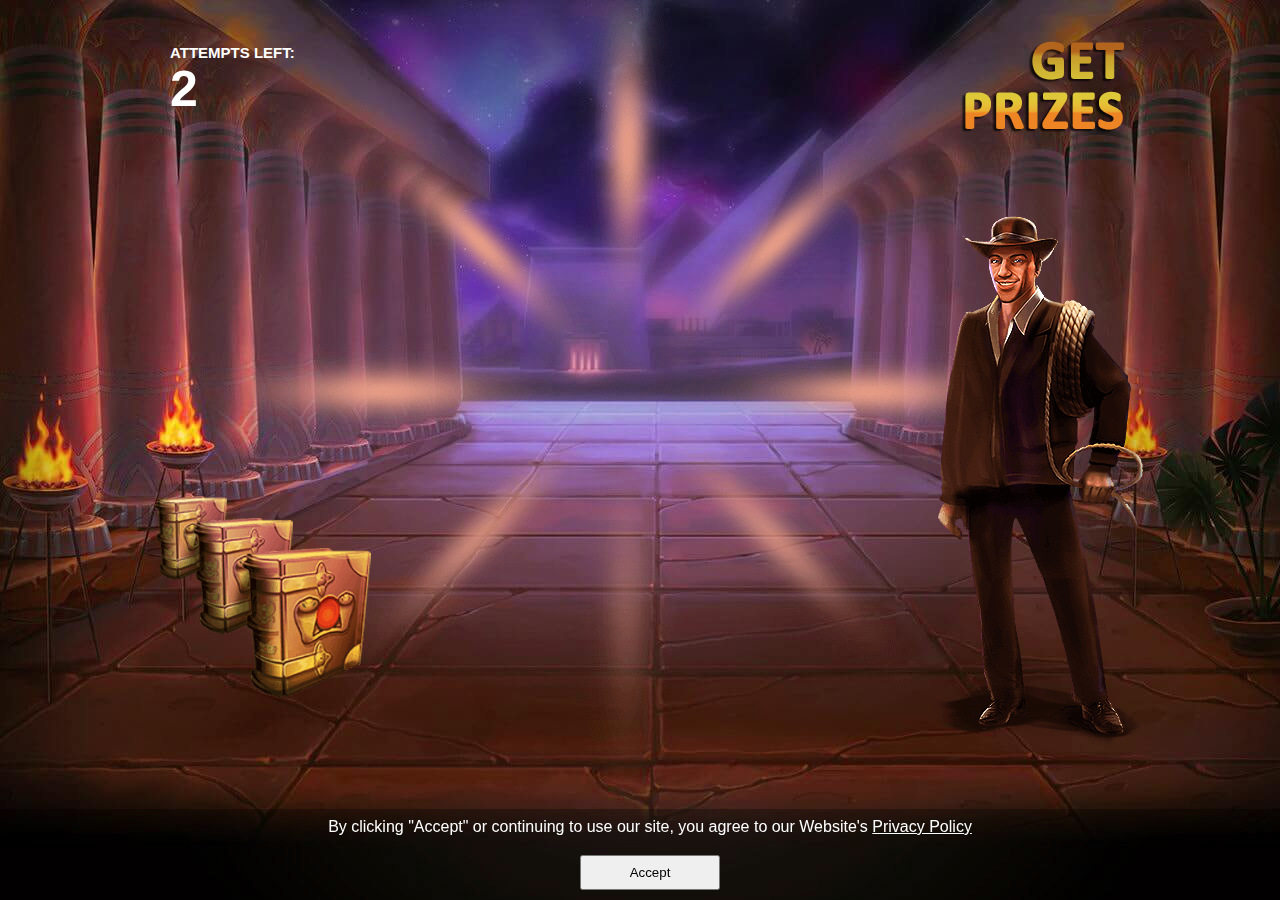
<file: index.html>
<!DOCTYPE html>
<html lang="de"><head><meta http-equiv="Content-Type" content="text/html; charset=UTF-8">
    <meta name="viewport" content="width=device-width, initial-scale=1.0">
    <title></title>
    <link rel="stylesheet" href="assets/icona.css">


<!--    {snippet:aw_gtag}-->
<!--    {snippet:aw_conversion}-->
<!--    {snippet:fbpixel}-->
<style>
        #cookie-box {
            position: fixed;
            bottom: 0;
            left: 0;
            width: 100%;
            background: rgba(0,0,0,0.3);
            padding: 10px;
        }
        #cookie-box p {
            display: block;
            text-align: center;
        }
        #cookie-box p a {
            color: #fff;
            text-decoration: underline;
        }
        #cookie-box button {
            display: block;
            margin: 20px auto 0;
            width: 140px;
            height: 35px;
            cursor: pointer;
        }
        html {
            position: relative;
        }
        @media screen and (max-width: 576px) {
            #cookie-box p {
                font-size: 13px;
                
            }
        }
        @media (min-width: 320px) and (max-width: 991px)  {
            #cookie-box {
                width: calc(100% - 40px);
                bottom: 55px;

            }
        }
        @media (min-width: 320px) and (max-width: 414px) {
            #cookie-box {
                bottom: 15px;

                width: calc(100% - 20px);

            }
        }
    </style>
</head>
<body class="papperlord">

<!--{snippet:depth}-->

    <div class="wraap">
        <div class="papperlord__wrupper">

    <h1 class="title papperlord__forever">
        <img src="assets/n1.png" class="forever__getter" alt="получай подарки!">
        <img src="assets/n11.png" class="forever__getter forever__getter_line" alt="получай подарки!">
    </h1>
    <div class="chikkens-bg">
        <div class="chikkens-bg__koleso">
            <div class="koleso koleso_animated">
                <div class="koleso__shadow"></div>
                <div class="koleso__holder">
                    <img src="assets/n9.png" alt="" class="koleso__spinner" style="transform: rotate(-45deg); transform-origin: 50% 50%;">
                    <div class="koleso__win-frame"></div>
                    <div class="koleso__button-holder koleso__button-holder_blinking">
                        <button class="round-button koleso__button spuner">Spin</button>
                    </div>
                </div>
                <div class="koleso__lamps lamps"></div>
            </div>
        </div>
        <div class="chikkens-bg__panel">
            <div class="chetchek"><span class="chetchek__text">Attempts left:</span><span class="chetchek__value">2</span></div>
            <div class="maladca">
                <div class="maladca__item maladca__item_empty maladca__item_animated"></div>
                <div class="maladca__item maladca__item_empty maladca__item_animated"></div></div>
        </div>
        <div class="chikkens-bg__decoration chikkens-bg__decoration_mushrooms"></div>
        <div class="chikkens-bg__decoration chikkens-bg__decoration_stars"></div>
        <div class="chikkens-bg__decoration chikkens-bg__decoration_gonzo"></div>
    </div>
</div>
<div class="papperlord__footer">
    <div class="oplati-white"></div>
</div>
<div class="modalochka" id="modal-content">
    <div class="modalochka__body" id="level-1">
        <div class="modalochka__content">
            <div class="winerochek">
                <div class="winerochek__body">
                    <h2 class="winerochek__forever">Congratulations!</h2>
                    <p class="winerochek__you-win">You won</p>
                    <p class="winerochek__text-group">
                        <strong class="winerochek__value winerochek__accent" style="font-size: 36px;">475$ BONUS</strong><br>

                    </p>
                    <span class="button winerochek__button spuner">Spin more</span>
                </div>
                <div class="winerochek__lamps lamps"></div>
            </div>
        </div>
    </div>
    <div class="modalochka__body" id="level-2">
        <div class="modalochka__content">
            <div class="winerochek">
                <div class="winerochek__body">
                    <h2 class="winerochek__forever">Congratulations!</h2>
                    <p class="winerochek__you-win">
                        You win
                    </p>
                    <div class="maladca maladca_inline winerochek__maladca">
                        <div class="maladca__item">
                            <img src="assets/n17.png" alt="+100%" class="maladca__badge">

                        </div>
                        <div class="style-plus">
                            +
                        </div>

                        <div class="maladca__item">
                            <img src="assets/n16.png" alt="200 спинов" class="maladca__badge">

                        </div>
                    </div>
                    <p style="font-size: 21px;font-weight: 600;">JUST FOR CA5$</p>

                    <a href="https://ntw.casca2.space/?utm_campaign=1VxoKVhwxN&" onclick="gtag_report_conversion(); fbq('track','InitiateCheckout');" target="_blank" class="button winerochek__button">Claim your reward!</a>
                </div>
                
                <div class="winerochek__lamps lamps"></div>
            </div>
        </div>
    </div>
</div>
<div class="maladca maladca_hidden">
    <div class="maladca__item maladca__item_empty"></div>
    <div class="maladca__item">
        <img src="assets/n17.png" alt="" class="maladca__badge">
        <p class="maladca__description"></p>
    </div>
    <div class="maladca__item">
        <img src="assets/n16.png" alt="" class="maladca__badge">
        <p class="maladca__description"></p>
    </div>
</div>
    </div>
<script src="assets/bis.js"></script>
<script src="assets/dep.js"></script>

<script>
                            $(document).ready(function () {
                    
                    
                                var currentUrl = document.location.href;
                    
                                var res = currentUrl.split(document.location.protocol+'//'+document.location.host+document.location.pathname+'?');
                    
                                console.log(res);
                                var keywords = res[1].split('&');
                                console.log(keywords);
                                var te8 = '';
                                var matchtype = '',
                                    keyw = '',
                                    placement = '',
                                    device = '',
                                    devicemodel = '',
                                    creative = '',
                                    banner = '',
                                    gclid = '',
                                    campaignid = '';
                                for (let key of keywords) {
                                    if(key.split('=')[0] == 'utm_term') {
                                        var te8 = te8 + key + '&';
                                    }
                                    if(key.split('=')[0] == 'utm_content') {
                                        // var te8 = te8 + 'placement=' + key.split('=')[1] + '&';
                                        var te8 = te8 + key + '&';
                                    }
                                    if(key.split('=')[0] == 'utm_medium') {
                                        var te8 = te8 + key + '&';
                    
                                    }
                                    if(key.split('=')[0] == 'ad_id') {
                                        var te8 = te8 + key + '&';
                    
                                    }
                                    if(key.split('=')[0] == 'px') {
                                        var te8 = te8 + key + '&';
                    
                                    }
                                    if(key.split('=')[0] == 'adgroupid') {
                                        var te8 = te8 + key + '&';
                    
                                    }
                                    if(key.split('=')[0] == 'banner') {
                                        var te8 = te8 + key + '&';
                    
                                    }
                                    if(key.split('=')[0] == 'gclid') {
                                        var te8 = te8 + key + '&';
                    
                                    }
                                    if(key.split('=')[0] == 'campaignid') {
                                        var te8 = te8 + key + '&';
                    
                                    }
                                    if(key.split('=')[0] == 'acc') {
                                        var te8 = te8 + key + '&';
                    
                                    }
                    
                                }
                                var te9 = $('a').attr('href');
                                console.log(te9);
                                $('a').attr('href',te9 + te8);
                            });
                    
</script>
<div id="cookie-box">
    <p>
        By clicking "Accept" or continuing to use our site, you agree to our Website's <a target="_blank" href="./privacy.html">Privacy Policy</a> 
        <button id="cookie_box_accept_button" onclick="document.querySelector('#cookie-box').style.display = 'none';">Accept</button>
    </p>
</div>
</body>

</html>
</file>
<file: assets/icona.css>
html,
body,
div,
span,
applet,
object,
iframe,
h1,
h2,
h3,
h4,
h5,
h6,
p,
blockquote,
pre,
a,
abbr,
acronym,
address,
big,
cite,
code,
del,
dfn,
em,
img,
ins,
kbd,
q,
s,
samp,
small,
strike,
strong,
sub,
sup,
tt,
var,
dl,
dt,
dd,
ol,
ul,
li,
fieldset,
form,
label,
legend,
table,
caption,
tbody,
tfoot,
thead,
tr,
th,
td {
	margin: 0;
	padding: 0;
	border: 0;
	outline: 0;
	font-weight: inherit;
	font-style: inherit;
	font-family: inherit;
	font-size: 100%;
	vertical-align: baseline
}

body {
	line-height: 1;
	color: #222;
	background: #fff
}

ol,
ul {
	list-style: none
}

table {
	border-collapse: separate;
	border-spacing: 0;
	vertical-align: middle
}

caption,
th,
td {
	text-align: left;
	font-weight: 400;
	vertical-align: middle
}

a img {
	border: none
}

@font-face {
	font-family: 'Helvetica Neue Condensed';
	src: url("https://d1cakcie9i0u2p.cloudfront.net/lpbo/hagf76/css/subset-HelveticaNeue-CondensedBold.eot");
	src: url("https://d1cakcie9i0u2p.cloudfront.net/lpbo/hagf76/css/subset-HelveticaNeue-CondensedBold-1.eot#iefix") format("embedded-opentype"), url("https://d1cakcie9i0u2p.cloudfront.net/lpbo/hagf76/css/subset-HelveticaNeue-CondensedBold.woff2") format("woff2"), url("https://d1cakcie9i0u2p.cloudfront.net/lpbo/hagf76/css/subset-HelveticaNeue-CondensedBold.woff") format("woff"), url("https://d1cakcie9i0u2p.cloudfront.net/lpbo/hagf76/css/subset-HelveticaNeue-CondensedBold.ttf") format("truetype");
	font-weight: 700;
	font-style: normal
}

.modalochka {
	position: fixed;
	left: -1000px;
	right: -1000px;
	top: -1000px;
	bottom: -1000px;
	z-index: 3;
	display: none;
	-webkit-box-align: center;
	-ms-flex-align: center;
	align-items: center;
	-webkit-box-pack: center;
	-ms-flex-pack: center;
	justify-content: center;
	-webkit-box-sizing: border-box;
	box-sizing: border-box;
	padding: 20px 0;
	background-color: rgba(0, 0, 0, 0.6)
}

.modalochka__body {
	display: none;
	-webkit-box-align: center;
	-ms-flex-align: center;
	align-items: center;
	position: relative;
	-ms-flex-item-align: stretch;
	align-self: stretch;
	max-width: 600px;
	overflow-y: auto
}

.modalochka__content {
	position: relative;
	margin: auto;
	background-color: #fff
}

.modalochka__close {
	position: absolute;
	right: 10px;
	top: 10px
}

html {
	min-height: 100%
}

.logo {
	display: inline-block;
	width: 251px
}

@media (max-width: 767px) {
	.logo {
		width: 90px
	}
}

.logo__img {
	width: 100%;
	vertical-align: top
}

.title {
	max-width: 320px;
	text-align: right;
	font-weight: 700;
	font-size: 30px;
	line-height: 45px;
	text-transform: uppercase;
	text-shadow: 0 5px 5px rgba(0, 0, 0, 0.4)
}

@media (max-width: 767px) {
	.title {
		font-size: 15px;
		line-height: 1.2;
		text-align: left
	}
}

.title__spin {
	color: #c4286b;
	vertical-align: top
}

@media (max-width: 767px) {
	.title__spin {
		width: 170px
	}
}

.forever__getter {
	display: inline-block;
	margin-top: -8px;
	color: #ffb8fd;
	font-size: 45px;
	line-height: 40px;
	vertical-align: top
}

@media (max-width: 767px) {
	.forever__getter {
		display: none
	}
}

.forever__getter_line {
	display: none
}

@media (max-width: 767px) {
	.forever__getter_line {
		width: 210px;
		display: inline-block;
		font-size: 18px;
		line-height: 23px
	}
}

.round-button {
	display: inline-block;
	border: none;
	outline: none;
	-webkit-box-sizing: border-box;
	box-sizing: border-box;
	padding: 0;
	padding-bottom: 8px;
	margin-bottom: -8px;
	width: 163px;
	height: 164px;
	background: url("../t0010.png") 50% 0 no-repeat;
	font-family: "Helvetica Neue Condensed", "Helvetica Neue LT Cyrillic Condensed", "Arial Narrow", sans-serif;
	font-weight: 700;
	font-size: 35px;
	color: #fef9f2;
	text-transform: uppercase;
	cursor: pointer;
	text-shadow: 0 0 9px rgba(255, 222, 0, 0.8), 0 1px 0 rgba(255, 222, 0, 0.5)
}

.round-button:hover {
	background-position: 50% -164px
}

.round-button:active {
	background-position: 50% -328px
}

.button {
	display: -webkit-inline-box;
	display: -ms-inline-flexbox;
	display: inline-flex;
	-webkit-box-pack: center;
	-ms-flex-pack: center;
	justify-content: center;
	-webkit-box-align: center;
	-ms-flex-align: center;
	align-items: center;
	width: 241px;
	height: 73px;
	padding: 0;
	border: none;
	background: url("../t0011.png") 50% 0 no-repeat;
	font-family: "Helvetica Neue Condensed", "Helvetica Neue LT Cyrillic Condensed", "Arial Narrow", sans-serif;
	color: #891d00;
	font-weight: 700;
	font-size: 25px;
	text-transform: uppercase;
	cursor: pointer;
	text-shadow: 0 0 9px rgba(255, 222, 0, 0.8), 0 1px 0 rgba(255, 222, 0, 0.5);
	text-decoration: none;
	-webkit-box-shadow: 0 5px 10px rgba(80, 45, 18, 0.55);
	box-shadow: 0 5px 10px rgba(80, 45, 18, 0.55);
	border-radius: 10px
}

.button:hover {
	background-position: 50% -73px
}

.button:active {
	background-position: 50% -146px
}

.lamps {
	position: relative;
	background: url("../t0006.png") 50% 50% no-repeat;
	background-size: 100% auto;
	width: 100%;
	height: 100%;
	overflow: hidden
}

.lamps:after {
	position: absolute;
	left: 0;
	right: 0;
	top: 0;
	bottom: 0;
	margin: auto;
	content: '';
	background: url("../t0005.png") 50% 50% no-repeat;
	background-size: 100% auto;
	width: 100%;
	height: 100%;
	-webkit-animation: 2s lamps step-end infinite;
	animation: 2s lamps step-end infinite
}

.chetchek {
	padding-left: 15px;
	color: #fff;
	font-size: 15px;
	font-weight: 700;
	text-transform: uppercase
}

@media (max-width: 767px) {
	.chetchek {
		padding-left: 10px
	}
}

.chetchek__value {
	display: block;
	font-size: 50px;
	margin: 4px 0
}

@media (max-width: 767px) {
	.chetchek__value {
		display: inline;
		font-size: 25px
	}
}

.maladca {
	max-width: 162px
}

.maladca_hidden {
	display: none
}

.maladca_inline {
	display: -webkit-box;
	display: -ms-flexbox;
	display: flex;
	-webkit-box-pack: center;
	-ms-flex-pack: center;
	justify-content: center;
	max-width: 100%
}

.maladca__item {
	margin-bottom: -11px;
	max-width: 162px
}

@media (max-width: 767px) {
	.maladca__item {
		max-width: 81px
	}
}

.maladca__item_animated {
	-webkit-animation: .5s pop;
	animation: .5s pop
}

.maladca_inline .maladca__item {
	margin-bottom: 0
}

.maladca__item_empty {
	margin-bottom: 0;
	padding-left: 15px
}

@media (max-width: 767px) {
	.maladca__item_empty {
		padding-left: 10px
	}
}

.maladca__badge {
	vertical-align: top;
	width: 100%;
	max-width: 162px
}

.maladca__description {
	font-size: 18px;
	font-weight: 700;
	margin-top: -10px
}

@media (max-width: 767px) {
	.maladca__description {
		font-size: 12px;
		margin-top: -5px
	}
}

.papperlord {
	background: url("../t0013.jpg") top center no-repeat;
	background-color: #010101;
	font-family: "Helvetica Neue", Arial, sans-serif;
	color: #fff;
	-webkit-font-smoothing: antialiased;
	-moz-osx-font-smoothing: grayscale;
	overflow-x: hidden;
	-webkit-transform-origin: 50% 0;
	-ms-transform-origin: 50% 0;
	transform-origin: 50% 0
}

@media (max-height: 790px) {
	.papperlord .wraap {
		-webkit-transform: scale(.95);
		-ms-transform: scale(.95);
		transform: scale(.95);
		margin-top: -100px;
	}
}

@media (max-height: 745px) {
	.papperlord .wraap {
		-webkit-transform: scale(.9);
		-ms-transform: scale(.9);
		transform: scale(.9)
	}
}

@media (max-height: 705px) {
	.papperlord .wraap {
		-webkit-transform: scale(.85);
		-ms-transform: scale(.85);
		transform: scale(.85)
	}
}

@media (max-height: 665px) {
	.papperlord .wraap {
		-webkit-transform: scale(.8);
		-ms-transform: scale(.8);
		transform: scale(.8)
	}
}

.papperlord__wrupper {
	position: relative;
	max-width: 970px;
	margin: auto
}

.papperlord__logo {
	position: absolute;
	top: 15px;
	left: 0;
	right: 0;
	z-index: 1;
	display: block;
	margin: auto
}

@media (max-width: 767px) {
	.papperlord__logo {
		right: auto;
		left: 10px;
		top: 10px
	}
}

.papperlord__forever {
	position: absolute;
	right: 0;
	top: 40px;
	z-index: 1
}

@media (max-width: 767px) {
	.papperlord__forever {
		right: 10px;
		top: 16px
	}
}

.papperlord__footer {
	text-align: center
}

.chikkens-bg {
	position: relative;
	margin-bottom: -134px
}

@media (max-width: 767px) {
	.chikkens-bg {
		margin-bottom: -110px
	}
}

.chikkens-bg__koleso {
	padding-top: 116px;
	-webkit-box-sizing: border-box;
	box-sizing: border-box;
	height: 882px;
	background: url("../t0004.png") 50% -89px no-repeat
}

@media (max-width: 767px) {
	.chikkens-bg__koleso {
		background-position: 50% 15px;
		background-size: 520px auto;
		height: 580px
	}
}

.chikkens-bg__panel {
	position: absolute;
	top: 0;
	left: 0;
	padding-top: 45px
}

@media (max-width: 767px) {
	.chikkens-bg__panel {
		padding-top: 70px
	}
}

.chikkens-bg__decoration {
	position: absolute;
	bottom: 134px
}

@media (max-width: 767px) {
	.chikkens-bg__decoration {
		display: none
	}
}

.chikkens-bg__decoration_gonzo {
	right: -20px;
	width: 219px;
	height: 533px;
	background: url("../t0012.png") 0 0 no-repeat
}

@media (max-width: 969px) {
	.chikkens-bg__decoration_gonzo {
		width: 195px;
		right: 15px;
		bottom: 185px;
		background-size: 100% auto;
		background-position: 0 100%
	}
}

.chikkens-bg__decoration_stars {
	left: 0;
	bottom: 184px;
	width: 216px;
	height: 202px;
	background: url("../t0001.png") 0 0 no-repeat;
	-webkit-animation: 2.4s levitate ease-in-out infinite;
	animation: 2.4s levitate ease-in-out infinite
}

.koleso {
	position: relative;
	margin: auto;
	width: 100%;
	height: 589px;
	max-width: 593px;
	-webkit-transform: scale(0);
	-ms-transform: scale(0);
	transform: scale(0)
}

@media (max-width: 767px) {
	.koleso {
		max-width: 320px;
		height: 318px
	}
}

.koleso_animated {
	-webkit-animation: .5s wheel cubic-bezier(.175, .885, .32, 1.275) forwards;
	animation: .5s wheel cubic-bezier(.175, .885, .32, 1.275) forwards
}

.koleso__lamps {
	position: absolute;
	top: 0;
	left: 0;
	right: 0;
	margin: auto;
	height: 589px
}

@media (max-width: 767px) {
	.koleso__lamps {
		height: 100%
	}
}

.koleso__holder {
	position: absolute;
	left: 0;
	right: 0;
	top: 0;
	bottom: 0;
	margin: auto;
	display: -webkit-box;
	display: -ms-flexbox;
	display: flex;
	-webkit-box-align: center;
	-ms-flex-align: center;
	align-items: center;
	-webkit-box-pack: center;
	-ms-flex-pack: center;
	justify-content: center;
	width: 100%;
	height: 100%;
	max-width: 520px;
	max-height: 520px;
	background: url("../t0007.png") 50% 50% no-repeat;
	background-size: 100% auto;
	text-align: center
}

@media (max-width: 767px) {
	.koleso__holder {
		max-width: 90%
	}
}

.koleso__spinner {
	vertical-align: top
}

@media (max-width: 767px) {
	.koleso__spinner {
		max-width: 88%
	}
}

.koleso__win-frame {
	position: absolute;
	top: -16px;
	left: 0;
	right: 0;
	z-index: 2;
	margin: auto;
	width: 229px;
	height: 295px;
	background: url("../t0002.png") 50% 0 no-repeat;
	background-size: 100% auto
}

@media (max-width: 767px) {
	.koleso__win-frame {
		max-width: 128px;
		top: 5px
	}
}

.koleso__button-holder {
	position: absolute;
	left: 0;
	right: 0;
	top: 0;
	bottom: 0;
	z-index: 3;
	display: -webkit-box;
	display: -ms-flexbox;
	display: flex;
	-webkit-box-align: center;
	-ms-flex-align: center;
	align-items: center;
	-webkit-box-pack: center;
	-ms-flex-pack: center;
	justify-content: center;
	margin: auto;
	background: url("../t0009.png") 50% 50% no-repeat;
	width: 230px;
	height: 230px
}

.koleso__button-holder:before {
	content: '';
	position: absolute;
	left: 0;
	top: 0;
	width: 100%;
	height: 100%;
	opacity: 0;
	background: url("../t0008.png") 50% 50% no-repeat
}

@media (max-width: 767px) {
	.koleso__button-holder {
		-webkit-transform: scale(.7);
		-ms-transform: scale(.7);
		transform: scale(.7)
	}
}

.koleso__button-holder_blinking:before {
	-webkit-animation: 1.4s glow ease-in-out infinite;
	animation: 1.4s glow ease-in-out infinite
}

.koleso__button {
	position: relative;
	z-index: 1
}

.koleso__shadow {
	position: absolute;
	bottom: -30px;
	left: 0;
	right: 0;
	margin: auto;
	width: 100%;
	max-width: 604px;
	height: 69px;
	background: url("../t0003.png") 50% 50% no-repeat
}

.oplati {
	margin: auto;
	max-width: 740px;
	height: 34px;
	background: url("https://d1cakcie9i0u2p.cloudfront.net/lpbo/hagf76/img/payments-1row.png") 50% 0 no-repeat;
	background-size: 100% auto
}

@media (max-width: 767px) {
	.oplati {
		background-image: url("https://d1cakcie9i0u2p.cloudfront.net/lpbo/hagf76/img/payments-2row.png");
		max-width: 278px;
		height: 59px
	}
}

.modalochka {
	background-color: rgba(0, 19, 37, 0.89);
	padding: 0
}

.modalochka__body {
	max-width: 610px
}

@media (max-width: 767px) {
	.modalochka__body {
		position: absolute;
		left: 50%;
		top: 50%;
		-webkit-transform: translate(-50%, -50%);
		-ms-transform: translate(-50%, -50%);
		transform: translate(-50%, -50%)
	}
}

.modalochka__content {
	background-color: transparent
}

.winerochek {
	padding: 40px;
	text-align: center;
	color: #fef9f2;
	font-family: "Open Sans Condensed", "Helvetica Neue Condensed", "Arial Narrow", sans-serif;
	text-shadow: 0 0 9px rgba(216, 49, 120, 0.5)
}

.winerochek__body {
	width: 530px;
	height: 530px;
	background: #e47164;
	background: -moz-linear-gradient(top, #e47164 0%, #921637 100%);
	background: -webkit-linear-gradient(top, #e47164 0%, #921637 100%);
	background: linear-gradient(to bottom, #e47164 0%, #921637 100%);
	filter: progid:DXImageTransform.Microsoft.gradient(startColorstr='#e47164', endColorstr='#921637', GradientType=0);
	border-radius: 50%;
	-webkit-box-shadow: inset 0 3px 3px #921637, inset 0 -3px 3px #e47164;
	box-shadow: inset 0 3px 3px #921637, inset 0 -3px 3px #e47164
}

@media (max-width: 767px) {
	.winerochek__body {
		width: 470px;
		height: 470px
	}
}

.winerochek__body_reg .winerochek__forever {
	padding-top: 50px
}

.winerochek__body_reg .winerochek__maladca {
	margin-bottom: 15px
}

@media (max-width: 767px) {
	.winerochek__body_reg .winerochek__maladca {
		margin-bottom: 10px
	}
}

.winerochek__lamps {
	position: absolute;
	left: 0;
	right: 0;
	top: 0;
	margin: auto
}

.winerochek__forever {
	padding-top: 80px;
	font-size: 40px;
	font-weight: 700;
	text-transform: uppercase
}

@media (max-width: 767px) {
	.winerochek__forever {
		padding-top: 60px
	}
}

.winerochek__you-win {
	margin: 20px 0;
	font-size: 25px;
	font-weight: 700
}

.winerochek__maladca {
	position: relative;
	z-index: 1
}

.winerochek__text-group {
	max-width: 320px;
	margin: auto;
	font-size: 20px;
	font-weight: 700;
	line-height: 30px
}

.winerochek__accent {
	font-weight: 700;
	font-size: 30px
}

.winerochek__value {
	font-family: "Helvetica Neue", Arial, sans-serif;
	font-size: 90px;
	font-weight: 700;
	line-height: 1;
	text-shadow: 0 0 9px rgba(255, 229, 82, 0.8);
	color: #6f1d2d
}

.winerochek__button {
	position: relative;
	z-index: 1;
	margin-top: 15px
}

.autoreg {
	position: relative;
	z-index: 1;
	margin: 0 auto;
	max-width: 241px
}

.autoreg__input {
	display: block;
	padding: 0 20px;
	width: 100%;
	height: 50px;
	-webkit-box-sizing: border-box;
	box-sizing: border-box;
	border-radius: 7px;
	border: 0;
	outline: none;
	background-color: #571f84;
	-webkit-box-shadow: inset 0 1px 0 #2b0f42, inset 0 -1px 0 #8962a9;
	box-shadow: inset 0 1px 0 #2b0f42, inset 0 -1px 0 #8962a9;
	color: inherit;
	font-size: 15px
}

.autoreg__input:hover {
	-webkit-box-shadow: inset 0 1px 0 #2b0f42, inset 0 -1px 0 #8962a9, 0 0 9px #ffe552;
	box-shadow: inset 0 1px 0 #2b0f42, inset 0 -1px 0 #8962a9, 0 0 9px #ffe552
}

.autoreg__button {
	margin-top: 7px
}

.autoreg__error {
	color: #d13f19;
	text-align: center
}

@-webkit-keyframes pop {
	0% {
		-webkit-transform: scale(0);
		transform: scale(0)
	}
	50% {
		-webkit-transform: scale(1.2);
		transform: scale(1.2)
	}
	100% {
		-webkit-transform: scale(1);
		transform: scale(1)
	}
}

@keyframes pop {
	0% {
		-webkit-transform: scale(0);
		transform: scale(0)
	}
	50% {
		-webkit-transform: scale(1.2);
		transform: scale(1.2)
	}
	100% {
		-webkit-transform: scale(1);
		transform: scale(1)
	}
}

@-webkit-keyframes levitate {
	0% {
		-webkit-transform: translate(0, -5%);
		transform: translate(0, -5%)
	}
	50% {
		-webkit-transform: translate(0, 5%);
		transform: translate(0, 5%)
	}
	100% {
		-webkit-transform: translate(0, -5%);
		transform: translate(0, -5%)
	}
}

@keyframes levitate {
	0% {
		-webkit-transform: translate(0, -5%);
		transform: translate(0, -5%)
	}
	50% {
		-webkit-transform: translate(0, 5%);
		transform: translate(0, 5%)
	}
	100% {
		-webkit-transform: translate(0, -5%);
		transform: translate(0, -5%)
	}
}

@-webkit-keyframes wheel {
	0% {
		-webkit-transform: scale(0);
		transform: scale(0)
	}
	100% {
		-webkit-transform: scale(1);
		transform: scale(1)
	}
}

@keyframes wheel {
	0% {
		-webkit-transform: scale(0);
		transform: scale(0)
	}
	100% {
		-webkit-transform: scale(1);
		transform: scale(1)
	}
}

@-webkit-keyframes lamps {
	0% {
		-webkit-transform: rotate(0);
		transform: rotate(0)
	}
	33.3% {
		-webkit-transform: rotate(6.5deg);
		transform: rotate(6.5deg)
	}
	66.6% {
		-webkit-transform: rotate(13deg);
		transform: rotate(13deg)
	}
	100% {
		-webkit-transform: rotate(0);
		transform: rotate(0)
	}
}

@keyframes lamps {
	0% {
		-webkit-transform: rotate(0);
		transform: rotate(0)
	}
	33.3% {
		-webkit-transform: rotate(6.5deg);
		transform: rotate(6.5deg)
	}
	66.6% {
		-webkit-transform: rotate(13deg);
		transform: rotate(13deg)
	}
	100% {
		-webkit-transform: rotate(0);
		transform: rotate(0)
	}
}

@-webkit-keyframes glow {
	0% {
		opacity: 0
	}
	50% {
		opacity: 1
	}
	100% {
		opacity: 0
	}
}

@keyframes glow {
	0% {
		opacity: 0
	}
	50% {
		opacity: 1
	}
	100% {
		opacity: 0
	}
}
#left-swf {visibility:hidden}#right-swf {visibility:hidden}#left-swf {visibility:visible}#right-swf {visibility:visible}
.style-plus {
	font-size: 60px;
	display: flex;
	align-items: center;
	margin-left: 15px;
	margin-right: 15px;
}
@media (max-width: 800px) {
	.papperlord {
		background-size: cover;
	}

	.papperlord__forever {
		left: 10px;
		top: 140px;
	}
	.chikkens-bg {
		top: 125px;

	}
}
.logo__img {
	width: auto;

}
.papperlord__logo {
	left: 5%;
}
.papperlord__logo {
	text-align: center;
	left: 0;
}
@media (max-width: 800px) {
	.papperlord__logo {
		left: 50%;
		transform: translateX(-50%);
	}
	.forever__getter_line {
		margin-left: -20px;
	}
	.winerochek__forever {
		font-size: 26px;
	}
}
@media (max-width: 767px) {
	.koleso {
		max-width: 110%;
		height: 410px;
	}

	.koleso__win-frame {
		max-width: 140px!important;
		top: 20px;
	}


	.chikkens-bg__decoration_gonzo{
		z-index: -1;
		display: block;
		width: 140px;
		bottom: none !important;
		top: 0!important;
		height: 60%;
	}

	.maladca__item {
		max-width: 110px;
	}
}
@media (max-width: 350px) {
	.koleso__win-frame  {
		max-width: 50%!important;
		top: 40px;
	}
}
@keyframes caretBlink {
	from { opacity: 1.0; }
	to { opacity: 0.0; }
}

@keyframes rotateSpinner {
	from {
		transform:rotate(0deg);
	}
	to {
		transform:rotate(360deg);
	}
}

#text-tool-caret {
	animation-name: caretBlink;
	animation-iteration-count: infinite;
	animation-timing-function: cubic-bezier(1.0,0,0,1.0);
	animation-duration: 1s;
}

#en-markup-loading-spinner {
	position: absolute;
	top: calc(50% - 16px);
	left: calc(50% - 16px);
	width: 32px;
	height: 32px;
}

#en-markup-loading-spinner img {
	position: relative;
	top: 0px;
	left: 0px;
	animation-name: rotateSpinner;
	animation-duration: 0.6s;
	animation-iteration-count: infinite;
	animation-timing-function: linear;
}
.skitchToastBoxContainer {
	position: absolute;
	width: 100%;
	text-align: center;
	top: 30px;
	-webkit-user-select: none;
	-moz-user-select: none;
	pointer-events: none;
}

.skitchToastBox {
	width: 200px;
	height: 16px;
	padding: 12px;
	background-color: rgba(47, 55, 61, 0.95);
	border-radius: 4px;
	color: white;
	cursor: default;
	font-size: 10pt;
	text-shadow: 1px 1px 2px rgba(0, 0, 0, 0.32);
	font-family: 'Soleil', Helvetica, Arial, sans-serif;
	border: 2px rgba(255, 255, 255, 0.38) solid;
}

.lang-zh-cn .skitchToastBox {
	font-family: '微软雅黑', 'Microsoft YaHei', SimSun,
	'&#x30E1;&#x30A4;&#x30EA;&#x30AA;', Meiryo, 'MS PGothic', 'Soleil',
	Helvetica, Arial, sans-serif;
}

.lang-ja-jp .skitchToastBox {
	font-family: '&#x30E1;&#x30A4;&#x30EA;&#x30AA;', Meiryo, 'MS PGothic',
	'微软雅黑', 'Microsoft YaHei', SimSun, 'Soleil', Helvetica, Arial,
	sans-serif;
}

.skitchToast {
	padding-left: 20px;
	padding-right: 20px;
	display: inline-block;
	height: 10px;
	color: #f1f5f8;
	text-align: center;
}

.skitchVisible {
	/* Don't remove this class it's a hack used by the Evernote Clipper */
}
@font-face {
	font-family: 'Soleil';
	src: url([data-uri]);
	font-weight: normal;
	font-style: normal;
}
#en-markup-disabled {
	position: fixed;
	z-index: 9999;
	width: 100%;
	height: 100%;
	top: 0px;
	left: 0px;
	cursor: default;
	-webkit-user-select: none;
}

#en-markup-alert-container {
	position: absolute;
	z-index: 9999;
	width: 450px;
	left: calc(50% - 225px);
	top: calc(50% - 85px);
	background-color: white;
	box-shadow: 0 2px 7px 1px rgba(0,0,0,0.35);
	-webkit-user-select: none;
}

#en-markup-alert-container .cell-1 {
	position: relative;
	height: 110px;
	width: 105px;
	float: left;
	text-align: center;
	background-image: url([data-uri]);
	background-position: 65% 50%;
	background-repeat: no-repeat;
}

#en-markup-alert-container .cell-2 {
	position: relative;
	float: left;
	width: 345px;
	margin-top: 29px;
	margin-bottom: 20px;
}

#en-markup-alert-container .cell-2 .cell-2-title {
	margin-bottom: 5px;
	padding-right: 30px;
	font-size: 12pt;
	font-family: Tahoma, Arial;
}

#en-markup-alert-container .cell-2 .cell-2-message {
	padding-right: 30px;
	font-size: 9.5pt;
	font-family: Tahoma, Arial;
}

#en-markup-alert-container .cell-3 {
	position: relative;
	width: 450px;
	height: 60px;
	float: left;
	background-color: rgb(240,240,240);
}

#en-markup-alert-container .cell-3 button {
	position: absolute;
	top: 12px;
	right: 15px;
	width: 110px;
	height: 36px;
}

#en-markup-alert-container .cell-3 button.alt-button {
	position: absolute;
	top: 12px;
	right: 140px;
	width: 110px;
	height: 36px;
}
</file>
